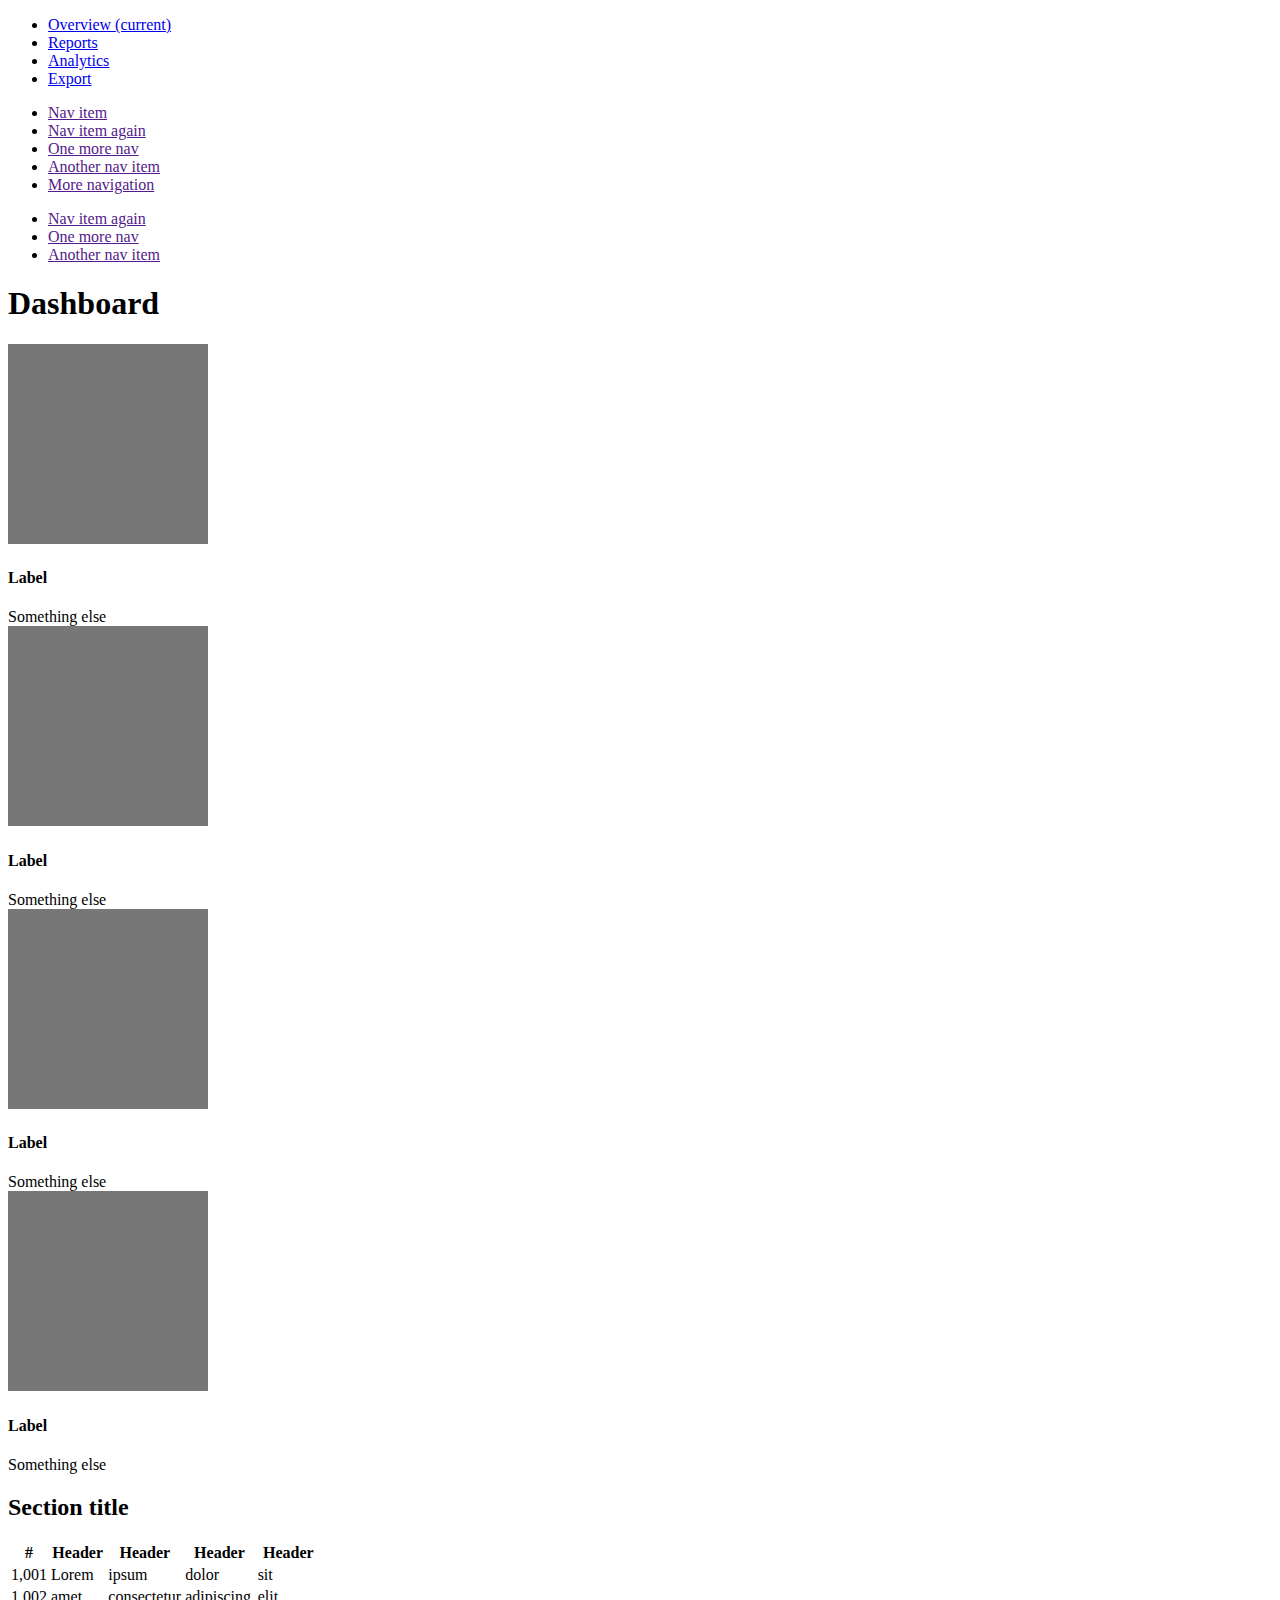
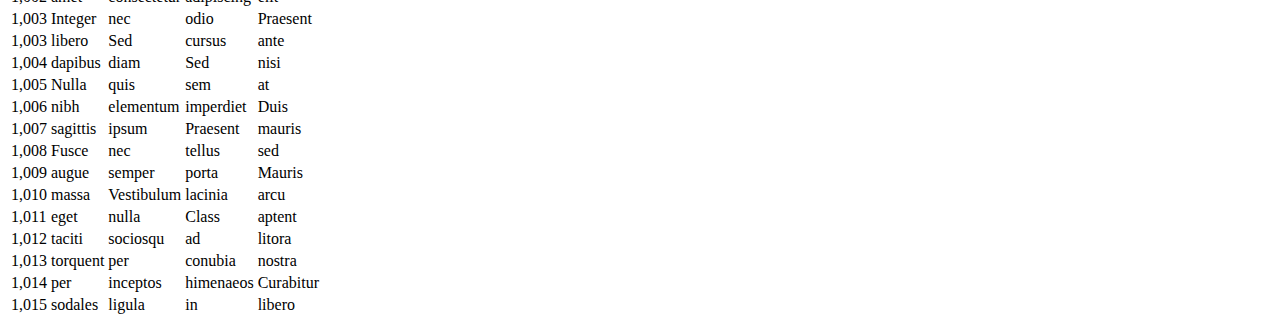
<file: src/main/webapp/WEB-INF/templates/index.html>
<!DOCTYPE html>
<html lang="en"
      xmlns:th="http://www.thymeleaf.org">

<!-- include header.vm-->
<head th:replace="common/header :: header"/>

<body>

<nav th:replace="common/nav :: nav"/>

<div class="container-fluid">
    <div class="row">
        <div class="col-sm-3 col-md-2 sidebar">
            <ul class="nav nav-sidebar">
                <li class="active"><a href="#">Overview <span class="sr-only">(current)</span></a></li>
                <li><a href="#">Reports</a></li>
                <li><a href="#">Analytics</a></li>
                <li><a href="#">Export</a></li>
            </ul>
            <ul class="nav nav-sidebar">
                <li><a href="">Nav item</a></li>
                <li><a href="">Nav item again</a></li>
                <li><a href="">One more nav</a></li>
                <li><a href="">Another nav item</a></li>
                <li><a href="">More navigation</a></li>
            </ul>
            <ul class="nav nav-sidebar">
                <li><a href="">Nav item again</a></li>
                <li><a href="">One more nav</a></li>
                <li><a href="">Another nav item</a></li>
            </ul>
        </div>
        <div class="col-sm-9 col-sm-offset-3 col-md-10 col-md-offset-2 main">
            <h1 class="page-header">Dashboard</h1>

            <div class="row placeholders">
                <div class="col-xs-6 col-sm-3 placeholder">
                    <img src="[data-uri]" width="200" height="200" class="img-responsive" alt="Generic placeholder thumbnail">
                    <h4>Label</h4>
                    <span class="text-muted">Something else</span>
                </div>
                <div class="col-xs-6 col-sm-3 placeholder">
                    <img src="[data-uri]" width="200" height="200" class="img-responsive" alt="Generic placeholder thumbnail">
                    <h4>Label</h4>
                    <span class="text-muted">Something else</span>
                </div>
                <div class="col-xs-6 col-sm-3 placeholder">
                    <img src="[data-uri]" width="200" height="200" class="img-responsive" alt="Generic placeholder thumbnail">
                    <h4>Label</h4>
                    <span class="text-muted">Something else</span>
                </div>
                <div class="col-xs-6 col-sm-3 placeholder">
                    <img src="[data-uri]" width="200" height="200" class="img-responsive" alt="Generic placeholder thumbnail">
                    <h4>Label</h4>
                    <span class="text-muted">Something else</span>
                </div>
            </div>

            <h2 class="sub-header">Section title</h2>
            <div class="table-responsive">
                <table class="table table-striped">
                    <thead>
                    <tr>
                        <th>#</th>
                        <th>Header</th>
                        <th>Header</th>
                        <th>Header</th>
                        <th>Header</th>
                    </tr>
                    </thead>
                    <tbody>
                    <tr>
                        <td>1,001</td>
                        <td>Lorem</td>
                        <td>ipsum</td>
                        <td>dolor</td>
                        <td>sit</td>
                    </tr>
                    <tr>
                        <td>1,002</td>
                        <td>amet</td>
                        <td>consectetur</td>
                        <td>adipiscing</td>
                        <td>elit</td>
                    </tr>
                    <tr>
                        <td>1,003</td>
                        <td>Integer</td>
                        <td>nec</td>
                        <td>odio</td>
                        <td>Praesent</td>
                    </tr>
                    <tr>
                        <td>1,003</td>
                        <td>libero</td>
                        <td>Sed</td>
                        <td>cursus</td>
                        <td>ante</td>
                    </tr>
                    <tr>
                        <td>1,004</td>
                        <td>dapibus</td>
                        <td>diam</td>
                        <td>Sed</td>
                        <td>nisi</td>
                    </tr>
                    <tr>
                        <td>1,005</td>
                        <td>Nulla</td>
                        <td>quis</td>
                        <td>sem</td>
                        <td>at</td>
                    </tr>
                    <tr>
                        <td>1,006</td>
                        <td>nibh</td>
                        <td>elementum</td>
                        <td>imperdiet</td>
                        <td>Duis</td>
                    </tr>
                    <tr>
                        <td>1,007</td>
                        <td>sagittis</td>
                        <td>ipsum</td>
                        <td>Praesent</td>
                        <td>mauris</td>
                    </tr>
                    <tr>
                        <td>1,008</td>
                        <td>Fusce</td>
                        <td>nec</td>
                        <td>tellus</td>
                        <td>sed</td>
                    </tr>
                    <tr>
                        <td>1,009</td>
                        <td>augue</td>
                        <td>semper</td>
                        <td>porta</td>
                        <td>Mauris</td>
                    </tr>
                    <tr>
                        <td>1,010</td>
                        <td>massa</td>
                        <td>Vestibulum</td>
                        <td>lacinia</td>
                        <td>arcu</td>
                    </tr>
                    <tr>
                        <td>1,011</td>
                        <td>eget</td>
                        <td>nulla</td>
                        <td>Class</td>
                        <td>aptent</td>
                    </tr>
                    <tr>
                        <td>1,012</td>
                        <td>taciti</td>
                        <td>sociosqu</td>
                        <td>ad</td>
                        <td>litora</td>
                    </tr>
                    <tr>
                        <td>1,013</td>
                        <td>torquent</td>
                        <td>per</td>
                        <td>conubia</td>
                        <td>nostra</td>
                    </tr>
                    <tr>
                        <td>1,014</td>
                        <td>per</td>
                        <td>inceptos</td>
                        <td>himenaeos</td>
                        <td>Curabitur</td>
                    </tr>
                    <tr>
                        <td>1,015</td>
                        <td>sodales</td>
                        <td>ligula</td>
                        <td>in</td>
                        <td>libero</td>
                    </tr>
                    </tbody>
                </table>
            </div>
        </div>
    </div>
</div>


<div th:include="common/footer :: footer" class="container-fluid footer"/>
</body>
</html>
</file>
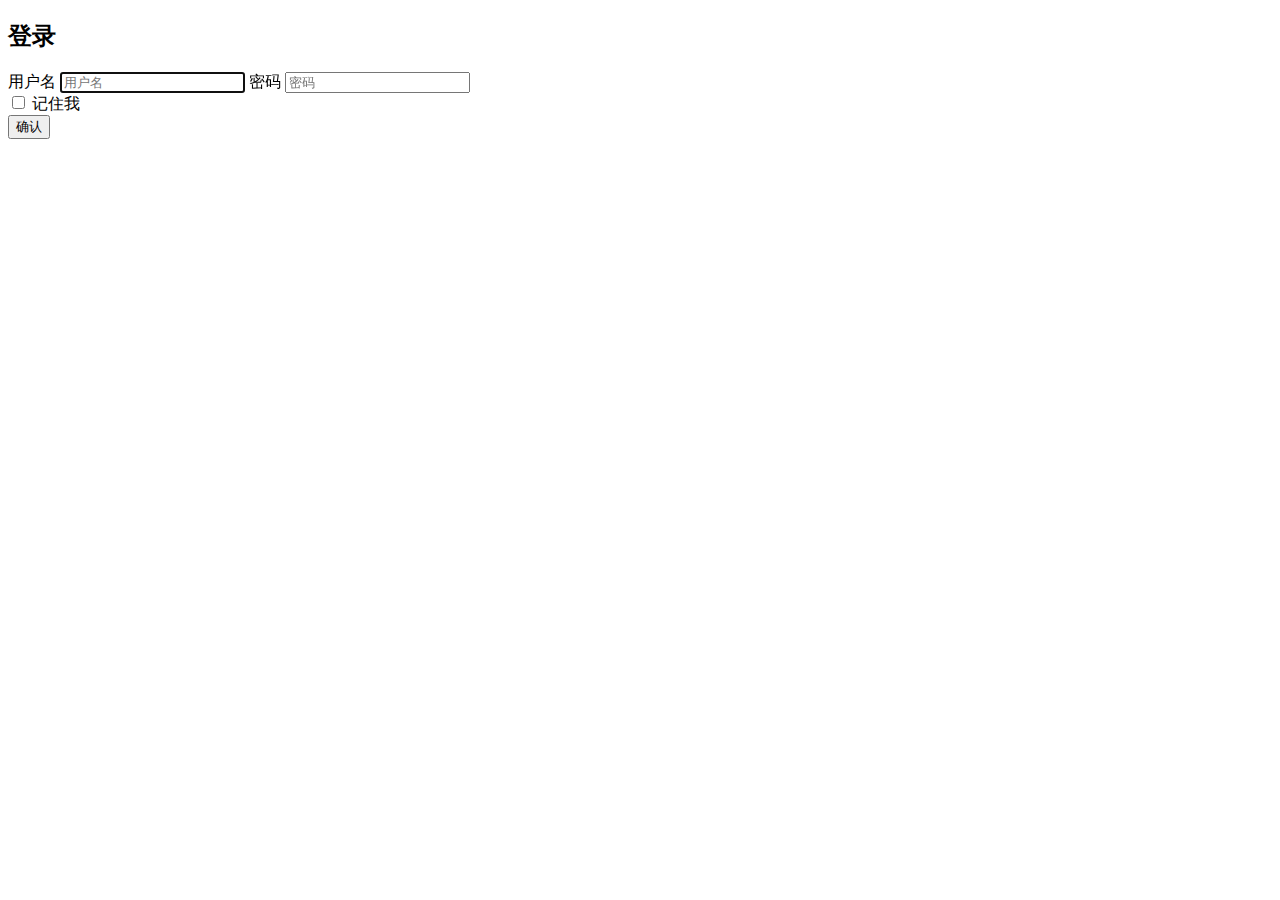
<file: src/main/webapp/WEB-INF/templates/login.html>
<!DOCTYPE html>
<html lang="en"
      xmlns:th="http://www.thymeleaf.org">

<!-- include header.vm-->
<head th:replace="common/header :: header"/>

<body>

<div class="container">

    <form class="form-signin">
        <h2 class="form-signin-heading">登录</h2>
        <label for="inputUsername" class="sr-only">用户名</label>
        <input type="text" id="inputUsername" name="username" class="form-control" placeholder="用户名" required autofocus>
        <label for="inputPassword" class="sr-only">密码</label>
        <input type="password" id="inputPassword" name="password" class="form-control" placeholder="密码" required>
        <div class="checkbox">
            <label>
                <input type="checkbox" value="remember-me"> 记住我
            </label>
        </div>
        <button class="btn btn-lg btn-primary btn-block" type="submit">确认</button>
    </form>

</div> <!-- /container -->

<!-- IE10 viewport hack for Surface/desktop Windows 8 bug -->
<script th:src="@{/resources/bootstrap/assets/js/ie10-viewport-bug-workaround.js}"></script>
</body>
</html>
</file>
